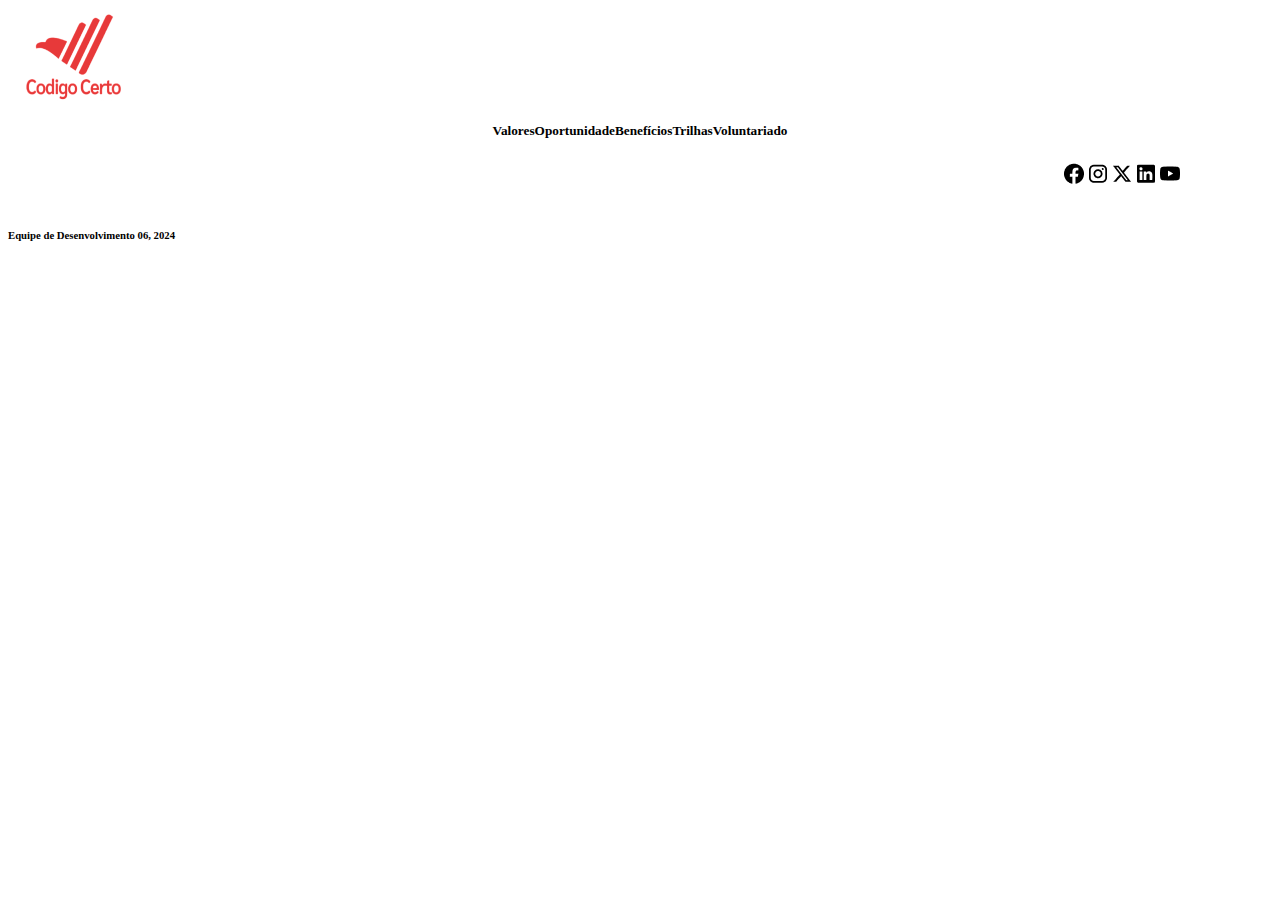
<file: index.html>
<head>
    <title>Footer</title>
    <link rel="stylesheet" href="Style.css">
</head>
<body>

<div class="icones">

    <img id="Logo"   src="a5114-Photoroom 4.png" alt="Logo">

    <div class="texto"> 

    <h5> Valores</h5>
    <h5> Oportunidade </h5>
    <h5> Benefícios</h5>
    <h5>Trilhas</h5>
    <h5>Voluntariado</h5>
</div>
   
</div>
<div class="icones2">
    
    <img src="Facebook.png" alt="ícone Facebook">
    <img src="Instagram.png" alt="ícone Instagram">
    <img src="X.png">
    <img src="LinkedIn.png" alt="ícone LinkedIn">
    <img src="Youtube.png" alt="ícone Youtube">
</div>
<br>
<h6>Equipe de Desenvolvimento 06, 2024</h6>
    
</body>
</file>
<file: Style.css>
#h5 { 
    text-align: center;
    
}
#logo{

}
.icones1{
    display: flex;
    align-items: center;
    flex-direction:row;
    text-align: center;
    margin-left: 90px;
    
}
.texto{
    display: flex;
    align-items:center;
    flex-direction:row;
    justify-content: center;
    align-content: space-around;
}
.icones2{
    display: flex;
    justify-content:end;
    margin-right: 90px;
}
#h6{
    margin-left: 100px;
    text-align: center;
    display: flex;
    justify-content: center;
}
</file>
